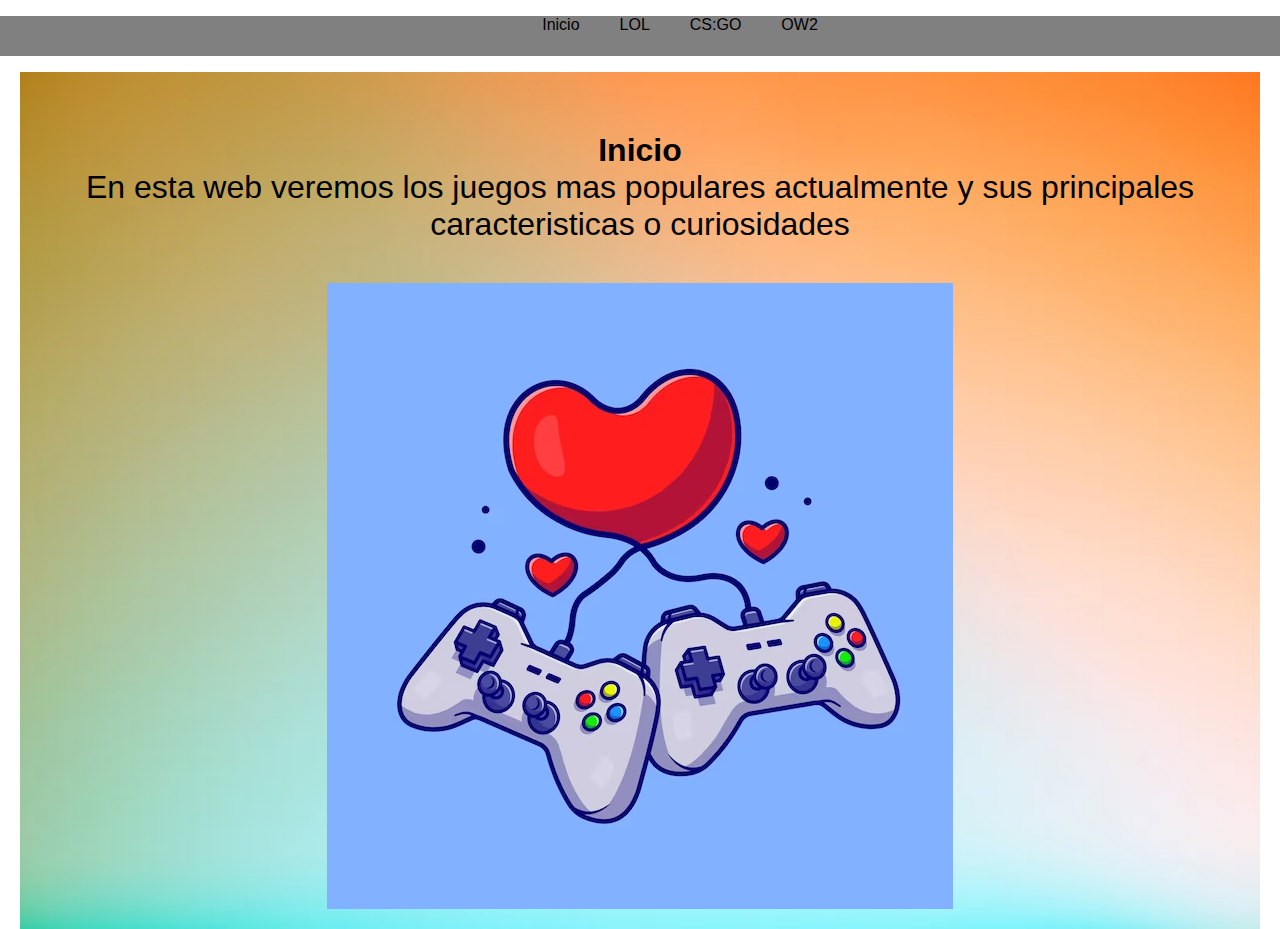
<file: Página Web/1inicio.html>
<!DOCTYPE html>
<html lang="en">
  <head>
    <meta charset="UTF-8" />
    <meta name="viewport" content="width=device-width, initial-scale=1.0" />
    <link rel="stylesheet" href="style.css" />
    <title>Document</title>
    <nav>
      <ul>
        <li><a href="1inicio.html">Inicio</a></li>
        <li><a href="2LOL.html">LOL</a></li>
        <li><a href="3CSGO.html">CS:GO</a></li>
        <li><a href="4Overwatch.html">OW2</a></li>
      </ul>
    </nav>
  </head>
  <body>
    <div class="container">
      <div class="text-section">
        <h1>Inicio</h1>
        <p>
          En esta web veremos los juegos mas populares actualmente y sus
          principales caracteristicas o curiosidades
        </p>
      </div>

      <div class="image-section">
        <img src="mandos.avif" alt="" />
      </div>
    </div>
  </body>
</html>
</file>
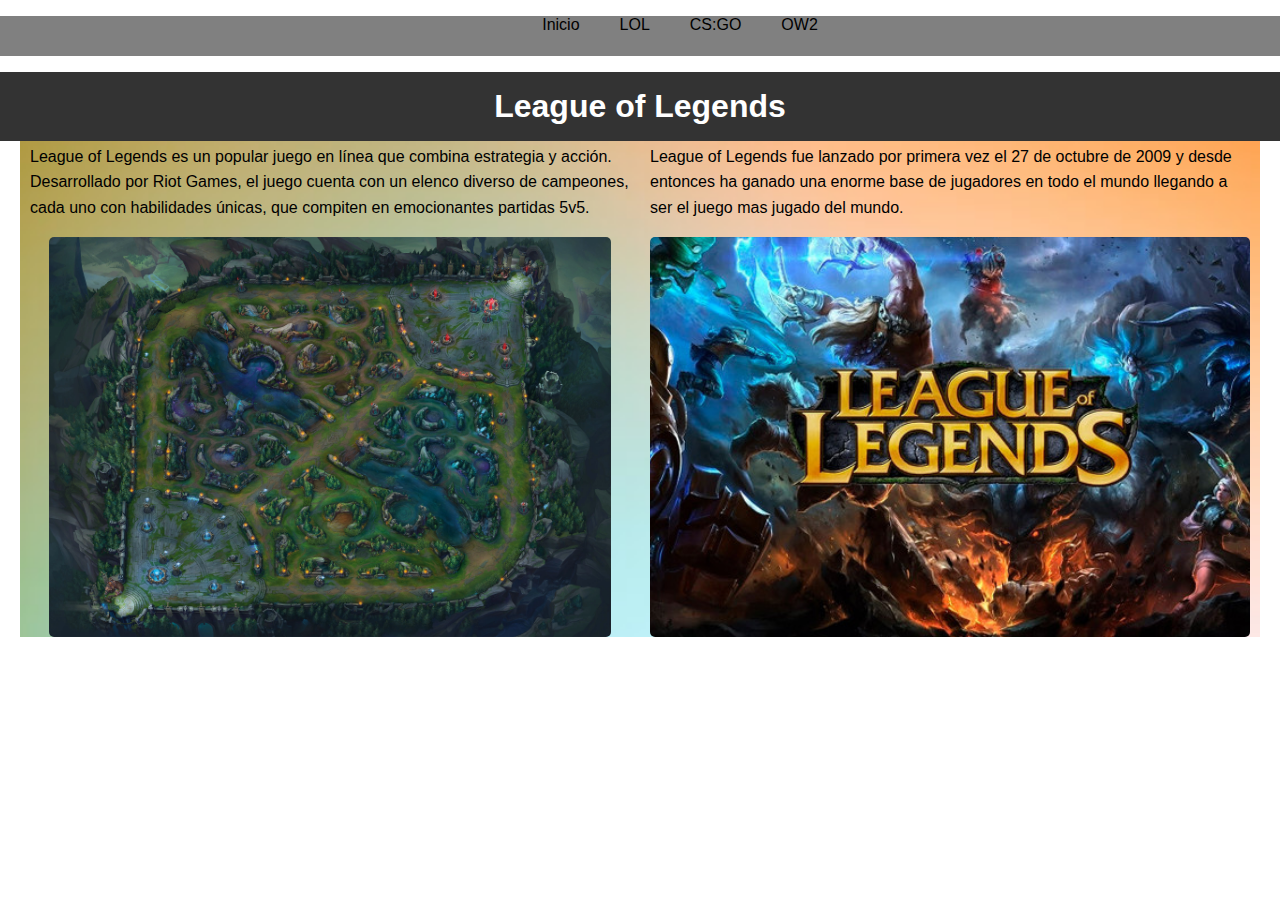
<file: Página Web/2LOL.html>
<!DOCTYPE html>
<html lang="en">
  <head>
    <meta charset="UTF-8" />
    <meta name="viewport" content="width=device-width, initial-scale=1.0" />
    <link rel="stylesheet" href="style2.css" />
    <title>League of Legends</title>
    <nav>
      <ul>
        <li><a href="1inicio.html">Inicio</a></li>
        <li><a href="2LOL.html">LOL</a></li>
        <li><a href="3CSGO.html">CS:GO</a></li>
        <li><a href="4Overwatch.html">OW2</a></li>
      </ul>
    </nav>
  </head>
  <body>
    <header>
      <h1>League of Legends</h1>
    </header>

    <section id="contenido">
      <div class="descripcion">
        <h2>Descripción del Juego</h2>
        <p>
          League of Legends es un popular juego en línea que combina estrategia
          y acción. Desarrollado por Riot Games, el juego cuenta con un elenco
          diverso de campeones, cada uno con habilidades únicas, que compiten en
          emocionantes partidas 5v5.
        </p>
        <img src="mapa.webp" alt="Imagen 1" />
      </div>

      <div class="curiosidad">
        <h2>Curiosidad</h2>
        <p>
          League of Legends fue lanzado por primera vez el 27 de octubre de 2009
          y desde entonces ha ganado una enorme base de jugadores en todo el
          mundo llegando a ser el juego mas jugado del mundo.
        </p>
        <img src="portadalol.jpg" alt="Imagen 2" />
      </div>
    </section>
  </body>
</html>
</file>
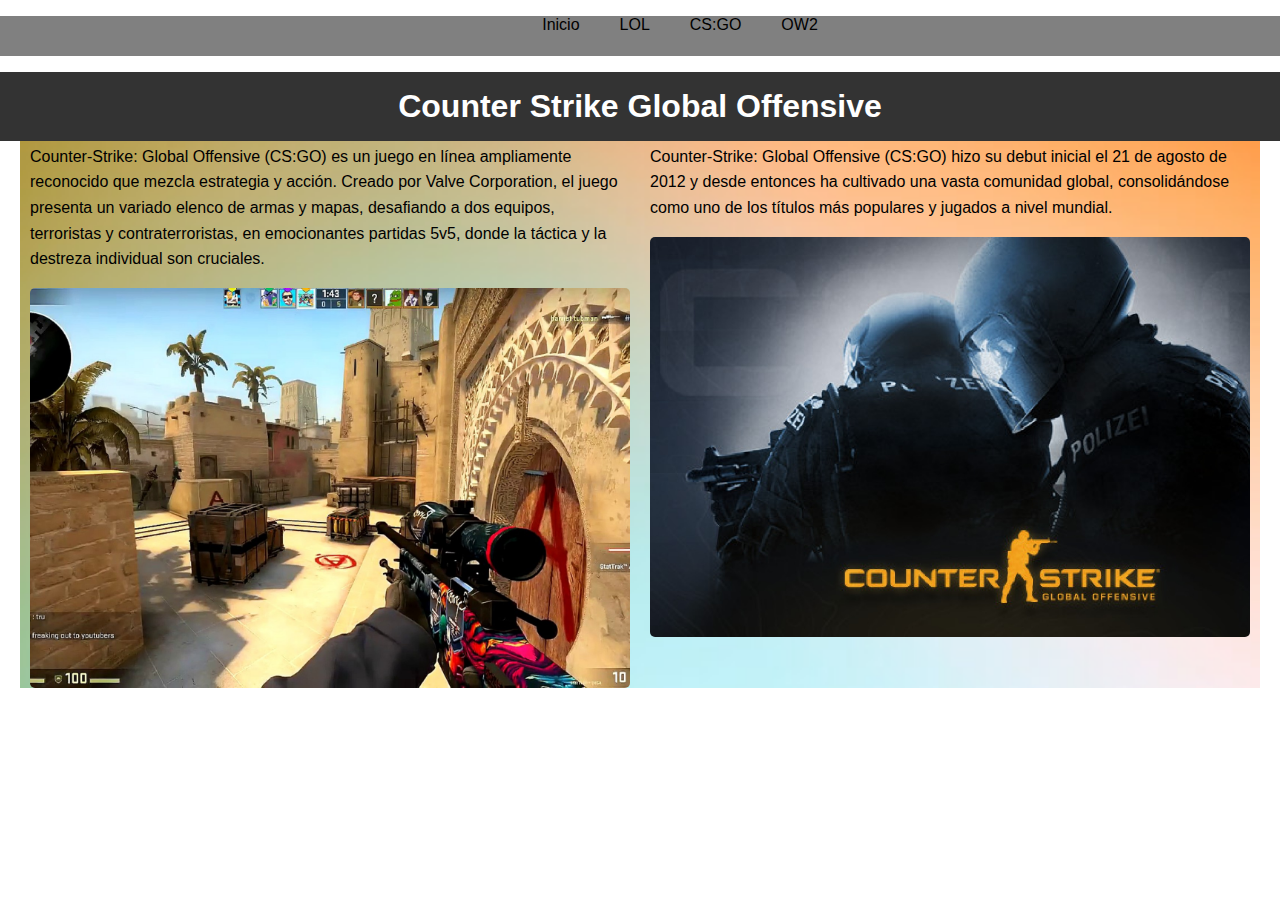
<file: Página Web/3CSGO.html>
<!DOCTYPE html>
<html lang="en">
  <head>
    <meta charset="UTF-8" />
    <meta name="viewport" content="width=device-width, initial-scale=1.0" />
    <link rel="stylesheet" href="style3.css" />
    <title>Document</title>
    <nav>
      <ul>
        <li><a href="1inicio.html">Inicio</a></li>
        <li><a href="2LOL.html">LOL</a></li>
        <li><a href="3CSGO.html">CS:GO</a></li>
        <li><a href="4Overwatch.html">OW2</a></li>
      </ul>
    </nav>
  </head>
  <body>
    <header>
      <h1>Counter Strike Global Offensive</h1>
    </header>

    <section id="contenido">
      <div class="descripcion">
        <h2>Descripción del Juego</h2>
        <p>
          Counter-Strike: Global Offensive (CS:GO) es un juego en línea
          ampliamente reconocido que mezcla estrategia y acción. Creado por
          Valve Corporation, el juego presenta un variado elenco de armas y
          mapas, desafiando a dos equipos, terroristas y contraterroristas, en
          emocionantes partidas 5v5, donde la táctica y la destreza individual
          son cruciales.
        </p>
        <img src="counter.jpg" alt="Imagen 1" />
      </div>

      <div class="curiosidad">
        <h2>Curiosidad</h2>
        <p>
          Counter-Strike: Global Offensive (CS:GO) hizo su debut inicial el 21
          de agosto de 2012 y desde entonces ha cultivado una vasta comunidad
          global, consolidándose como uno de los títulos más populares y jugados
          a nivel mundial.
        </p>
        <img src="portadacsgo.jpg" alt="Imagen 2" />
      </div>
    </section>
  </body>
</html>
</file>
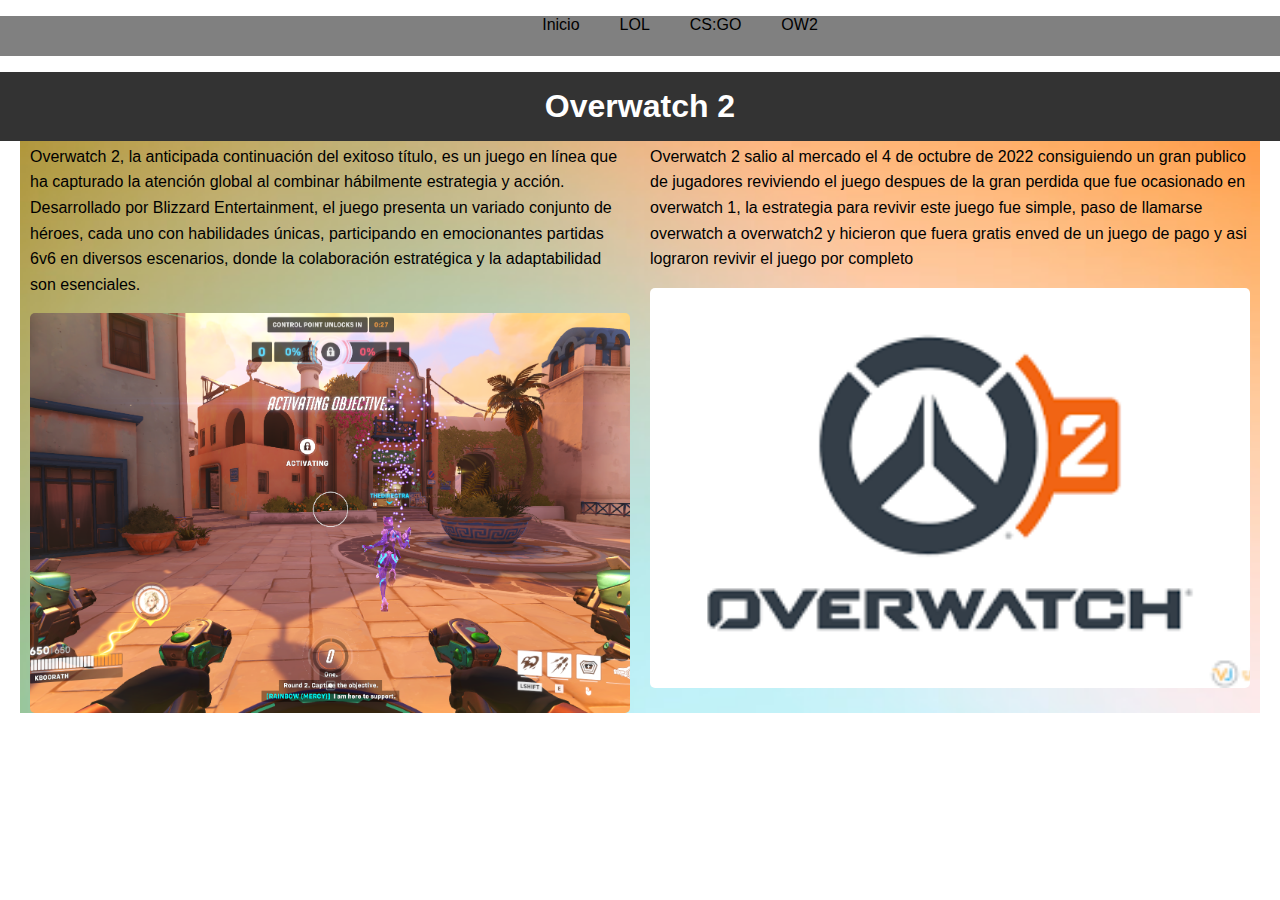
<file: Página Web/4Overwatch.html>
<!DOCTYPE html>
<html lang="en">
  <head>
    <meta charset="UTF-8" />
    <meta name="viewport" content="width=device-width, initial-scale=1.0" />
    <link rel="stylesheet" href="style3.css" />
    <title>Document</title>
    <nav>
      <ul>
        <li><a href="1inicio.html">Inicio</a></li>
        <li><a href="2LOL.html">LOL</a></li>
        <li><a href="3CSGO.html">CS:GO</a></li>
        <li><a href="4Overwatch.html">OW2</a></li>
      </ul>
    </nav>
  </head>
  <body>
    <header>
      <h1>Overwatch 2</h1>
    </header>

    <section id="contenido">
      <div class="descripcion">
        <h2>Descripción del Juego</h2>
        <p>
          Overwatch 2, la anticipada continuación del exitoso título, es un
          juego en línea que ha capturado la atención global al combinar
          hábilmente estrategia y acción. Desarrollado por Blizzard
          Entertainment, el juego presenta un variado conjunto de héroes, cada
          uno con habilidades únicas, participando en emocionantes partidas 6v6
          en diversos escenarios, donde la colaboración estratégica y la
          adaptabilidad son esenciales.
        </p>
        <img src="ow2.png" alt="Imagen 1" />
      </div>

      <div class="curiosidad">
        <h2>Curiosidad</h2>
        <p>
          Overwatch 2 salio al mercado el 4 de octubre de 2022 consiguiendo un
          gran publico de jugadores reviviendo el juego despues de la gran
          perdida que fue ocasionado en overwatch 1, la estrategia para revivir
          este juego fue simple, paso de llamarse overwatch a overwatch2 y
          hicieron que fuera gratis enved de un juego de pago y asi lograron
          revivir el juego por completo
        </p>
        <img src="portadaow.png" alt="Imagen 2" />
      </div>
    </section>
  </body>
</html>
</file>
<file: Página Web/style.css>
/* Barra navegacion de arriba */

nav ul {
  list-style-type: none;
  background-color: gray;
  display: flex;
  justify-content: center;
  width: 100%;
  height: 40px;
}

li > a {
  text-decoration: none;
  color: black;
  text-align: center;
  padding: 20px;
}

nav ul li:hover {
  background: #eca023;
}

header {
  background: rgba(0, 0, 0, 0.7);
  width: 100%;
  position: fixed;
  z-index: 100;
}
ul {
  text-align: center;
}

/* Cuerpo de texto */
body {
  font-family: Arial, sans-serif;
  margin: 0;
  padding: 0;
}

.container {
  max-width: 1200px;
  margin: 0 auto;
  padding: 20px;
  display: flex;
  flex-direction: column;
  background-image: url("fondo.jpg");
  background-size: cover;
  background-position: center;
}

.text-section {
  padding-bottom: 20px;
  text-align: center;

  padding: 40px;
}

img {
  max-width: 100%;
  height: auto;
}

image-section {
  text-align: center;
  margin-top: 20px;
}

.image-section img {
  display: block;
  margin: 0 auto;
}

p {
  font-size: 2em;
  margin: 0;
}

h1 {
  font-size: 2em;
  margin: 0;
}
</file>
<file: Página Web/style2.css>
nav ul {
  list-style-type: none;
  background-color: gray;
  display: flex;
  justify-content: center;
  width: 100%;
  height: 40px;
}

li > a {
  text-decoration: none;
  color: black;
  text-align: center;
  padding: 20px;
}

nav ul li:hover {
  background: #eca023;
}

header {
  background: rgba(0, 0, 0, 0.7);
  width: 100%;
  position: fixed;
  z-index: 100;
}

/* cuerpo */
body {
  font-family: Arial, sans-serif;
  margin: 0;
  padding: 0;
}

header {
  background-color: #333;
  color: #fff;
  text-align: center;
  padding: 1em 0;
}

h1 {
  margin: 0;
}

#contenido {
  display: flex;
  justify-content: space-around;
  align-items: flex-start;
  flex-wrap: wrap;
  margin: 20px;

  background-image: url("fondo.jpg"); /* Reemplaza 'contenido-background.jpg' con la ruta de tu imagen de fondo para el contenido */
  background-size: cover;
  background-position: center;
  background-repeat: no-repeat;
}

.descripcion,
.curiosidad {
  flex: 1;
  margin: 0 10px;
}

h2 {
  color: #333;
}

p {
  line-height: 1.6;
}

img {
  max-width: 100%;
  height: 400px;
  display: block;
  margin: 0 auto;
  border-radius: 5px;
  object-fit: cover;
}
</file>
<file: Página Web/style3.css>
nav ul {
  list-style-type: none;
  background-color: gray;
  display: flex;
  justify-content: center;
  width: 100%;
  height: 40px;
}

li > a {
  text-decoration: none;
  color: black;
  text-align: center;
  padding: 20px;
}

nav ul li:hover {
  background: #eca023;
}

header {
  background: rgba(0, 0, 0, 0.7);
  width: 100%;
  position: fixed;
  z-index: 100;
}

/* cuerpo */
body {
  font-family: Arial, sans-serif;
  margin: 0;
  padding: 0;
}

header {
  background-color: #333;
  color: #fff;
  text-align: center;
  padding: 1em 0;
}

h1 {
  margin: 0;
}

#contenido {
  display: flex;
  justify-content: space-around;
  align-items: flex-start;
  flex-wrap: wrap;
  margin: 20px;

  background-image: url("fondo.jpg"); /* Reemplaza 'contenido-background.jpg' con la ruta de tu imagen de fondo para el contenido */
  background-size: cover;
  background-position: center;
  background-repeat: no-repeat;
}

.descripcion,
.curiosidad {
  flex: 1;
  margin: 0 10px;
}

h2 {
  color: #333;
}

p {
  line-height: 1.6;
}

img {
  max-width: 100%;
  height: 400px;
  display: block;
  margin: 0 auto;
  border-radius: 5px;
  object-fit: cover;
}
</file>
